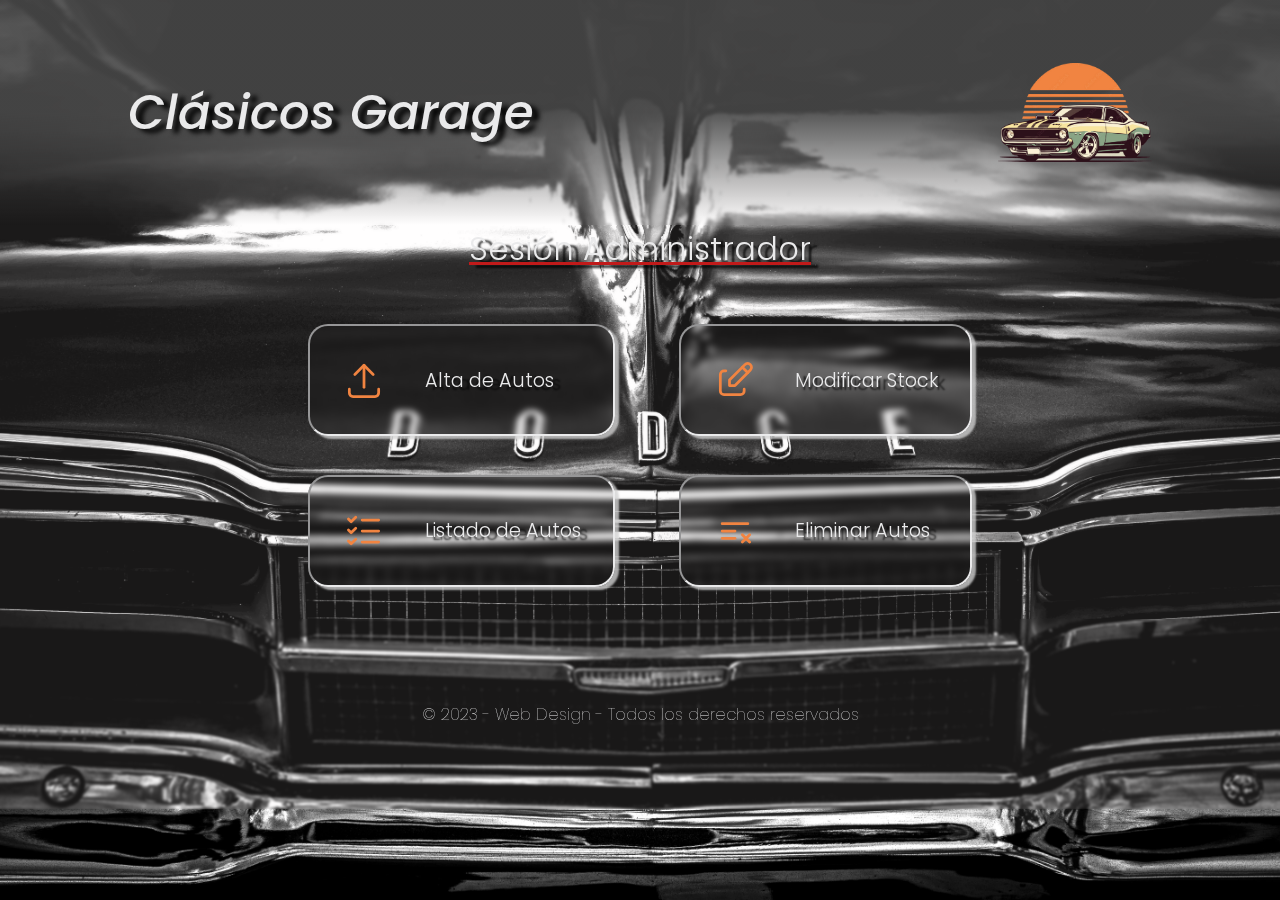
<file: index.html>
<!DOCTYPE html>
<html lang="es">

<head>
    <meta charset="UTF-8">
    <meta name="viewport" content="width=device-width, initial-scale=1.0">
    <title>Principal</title>
    <link rel="stylesheet" href="estilos.css">
    <link rel="icon" href="./static/img/CG.ico">
</head>

<body class="background">
    <header class="content">
        <p class="nombre">Clásicos Garage</p>
        <img class="logo" src="./static/img/Logo.png" alt="Logo">
    </header>
    <main class="content container">
        <div class="main_index">
            <h2 class="main_index_titulo">Sesión Administrador</h2>
            <section class="main_index_seccion">
                <ul class="main_index_tabla">
                    <li class="main_index_lista">
                        <a class="main_index_lista2" href="altas.html"><svg xmlns="http://www.w3.org/2000/svg"
                                class="icon icon-tabler icon-tabler-upload" width="44" height="44" viewBox="0 0 24 24"
                                stroke-width="1.5" stroke="#f18441" fill="none" stroke-linecap="round"
                                stroke-linejoin="round">
                                <path stroke="none" d="M0 0h24v24H0z" fill="none" />
                                <path d="M4 17v2a2 2 0 0 0 2 2h12a2 2 0 0 0 2 -2v-2" />
                                <path d="M7 9l5 -5l5 5" />
                                <path d="M12 4l0 12" />
                            </svg>Alta de Autos</a></li>
                    <li class="main_index_lista">
                        <a class="main_index_lista2" href="listado.html"><svg xmlns="http://www.w3.org/2000/svg"
                                class="icon icon-tabler icon-tabler-list-check" width="44" height="44"
                                viewBox="0 0 24 24" stroke-width="1.5" stroke="#f18441" fill="none"
                                stroke-linecap="round" stroke-linejoin="round">
                                <path stroke="none" d="M0 0h24v24H0z" fill="none" />
                                <path d="M3.5 5.5l1.5 1.5l2.5 -2.5" />
                                <path d="M3.5 11.5l1.5 1.5l2.5 -2.5" />
                                <path d="M3.5 17.5l1.5 1.5l2.5 -2.5" />
                                <path d="M11 6l9 0" />
                                <path d="M11 12l9 0" />
                                <path d="M11 18l9 0" />
                            </svg>Listado de Autos</a></li>
                </ul>
                <ul class="main_index_tabla">
                    <li class="main_index_lista">
                        <a class="main_index_lista2" href="modificaciones.html"><svg xmlns="http://www.w3.org/2000/svg"
                                class="icon icon-tabler icon-tabler-edit" width="44" height="44" viewBox="0 0 24 24"
                                stroke-width="1.5" stroke="#f18441" fill="none" stroke-linecap="round"
                                stroke-linejoin="round">
                                <path stroke="none" d="M0 0h24v24H0z" fill="none" />
                                <path d="M7 7h-1a2 2 0 0 0 -2 2v9a2 2 0 0 0 2 2h9a2 2 0 0 0 2 -2v-1" />
                                <path d="M20.385 6.585a2.1 2.1 0 0 0 -2.97 -2.97l-8.415 8.385v3h3l8.385 -8.415z" />
                                <path d="M16 5l3 3" />
                            </svg>Modificar Stock</a></li>
                    <li class="main_index_lista">
                        <a class="main_index_lista2" href="listadoEliminar.html"><svg xmlns="http://www.w3.org/2000/svg"
                                class="icon icon-tabler icon-tabler-playlist-x" width="44" height="44"
                                viewBox="0 0 24 24" stroke-width="1.5" stroke="#f18441" fill="none"
                                stroke-linecap="round" stroke-linejoin="round">
                                <path stroke="none" d="M0 0h24v24H0z" fill="none" />
                                <path d="M19 8h-14" />
                                <path d="M5 12h7" />
                                <path d="M12 16h-7" />
                                <path d="M16 14l4 4" />
                                <path d="M20 14l-4 4" />
                            </svg>Eliminar Autos</a></li>
                </ul>
            </section>
    </main>
    <footer class="content">
        <p class="copyright">© 2023 - Web Design - Todos los derechos reservados</p>
    </footer>
</body>

</html>
</file>
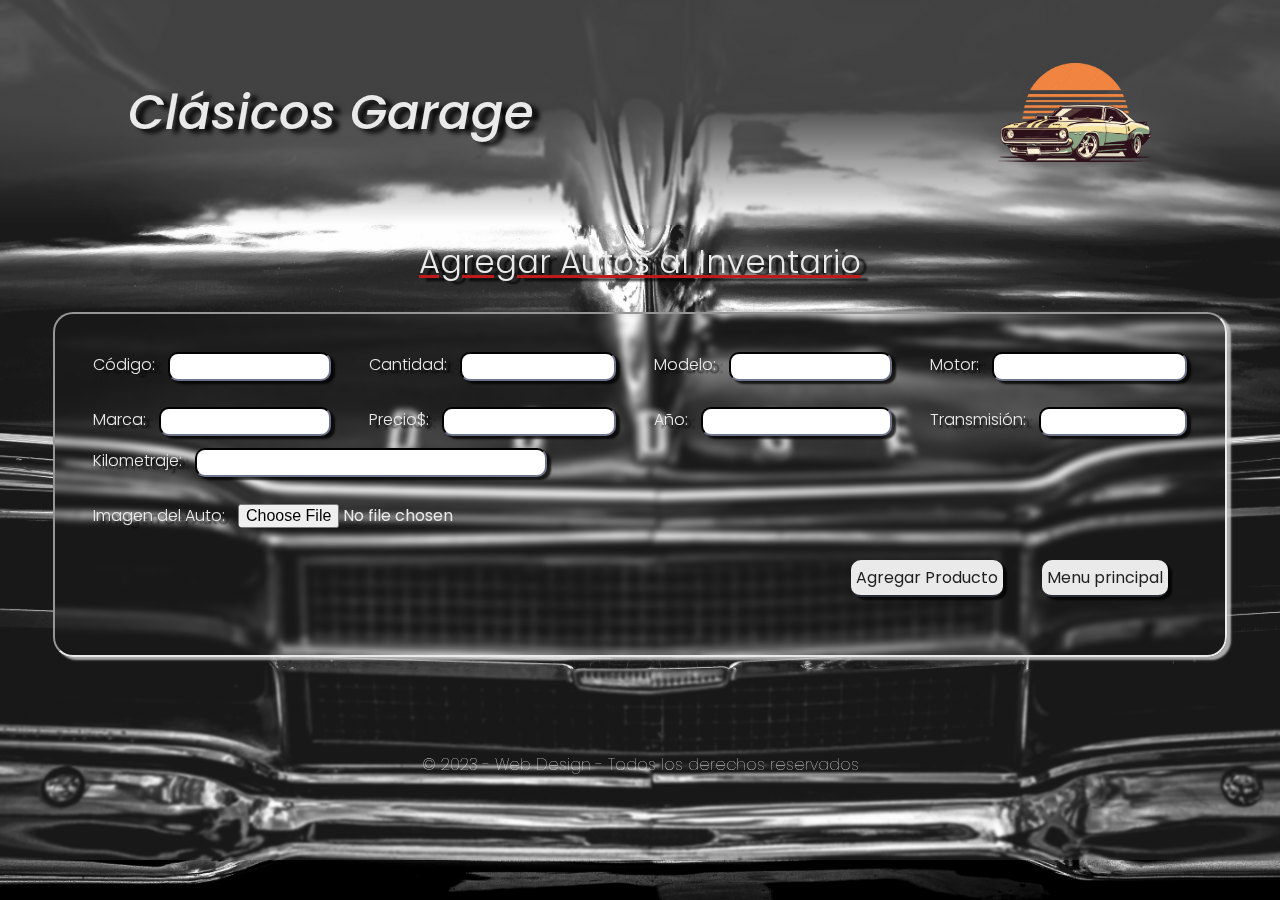
<file: altas.html>
<!DOCTYPE html>
<html lang="es">

<head>
    <meta charset="UTF-8">
    <meta http-equiv="X-UA-Compatible" content="IE=edge">
    <meta name="viewport" content="width=device-width, initial-scale=1.0">
    <title>Agregar Autos</title>
    <link rel="stylesheet" href="estilos.css">
    <link rel="icon" href="./static/img/CG.ico">
</head>

<body class="background">
    <header class="content">
        <p class="nombre">Clásicos Garage</p>
        <img class="logo" src="./static/img/Logo.png" alt="Logo">
    </header>
    <main class="content container">
        <div class="main_alta">
            <h1 class="main_index_titulo">Agregar Autos al Inventario</h1>
            <!--enctype="multipart/form-data" es necesario para enviar archivos al back.-->
            <form class="form_alta" id="formulario" enctype="multipart/form-data">
                <div class="form_alta_estilo">
                    <section class="form_alta_seccion">
                        <div class="form_alta_item">
                            <label class="form_alta_texto" for="codigo">Código:</label>
                            <input class="fomr_alta_input" type="text" id="codigo" name="codigo" required>
                        </div>
                        <div class="form_alta_item">
                            <label class="form_alta_texto" for="marca">Marca:</label>
                            <input class="fomr_alta_input" type="text" id="marca" name="marca" required>
                        </div>
                    </section>
                    <section class="form_alta_seccion">
                        <div class="form_alta_item">
                            <label class="form_alta_texto" for="cantidad">Cantidad:</label>
                            <input class="fomr_alta_input" type="number" id="cantidad" name="cantidad" required>
                        </div>
                        <div class="form_alta_item">
                            <label class="form_alta_texto" for="precio">Precio$:</label>
                            <input class="fomr_alta_input" type="number" id="precio" name="precio" required>
                        </div>
                    </section>
                    <section class="form_alta_seccion">
                        <div class="form_alta_item">
                            <label class="form_alta_texto" for="modeloAuto">Modelo:</label>
                            <input class="fomr_alta_input" type="text" id="modeloAuto" name="modelo" required>
                        </div>
                        <div class="form_alta_item">
                            <label class="form_alta_texto" for="anio">Año:</label>
                            <input class="fomr_alta_input" type="number" id="anio" name="anio" required>
                        </div>
                    </section>
                    <section class="form_alta_seccion">
                        <div class="form_alta_item">
                            <label class="form_alta_texto" for="motor">Motor:</label>
                            <input class="fomr_alta_input" type="text" id="motor" name="motor" required>
                        </div>
                        <div class="form_alta_item">
                            <label class="form_alta_texto" for="transmision">Transmisión:</label>
                            <input class="fomr_alta_input" type="text" id="transmision" name="transmision" required>
                        </div>
                    </section>
                </div>
                <section class="form_alta_seccion">
                    <div class="form_alta_item">
                        <label class="form_alta_texto" for="km">Kilometraje:</label>
                        <input class="form_alta_input2" type="number" id="km" name="km" required>
                    </div>
                    <div class="form_alta_item">
                        <label class="form_alta_texto" for="imagenAuto">Imagen del Auto:</label>
                        <input class="form_alta_input3" type="file" id="imagenAuto" name="imagen" required>
                    </div>
                </section>
                <section class="form_alta_botones">
                    <button class="form_alta_boton" type="submit">Agregar Producto</button>
                    <a class="form_alta_boton" href="index.html">Menu principal</a>
                </section>
            </form>
        </div>
    </main>
    <footer class="content">
        <p class="copyright">© 2023 - Web Design - Todos los derechos reservados</p>
    </footer>
    <script src="./altas.js"></script>
</body>

</html>
</file>
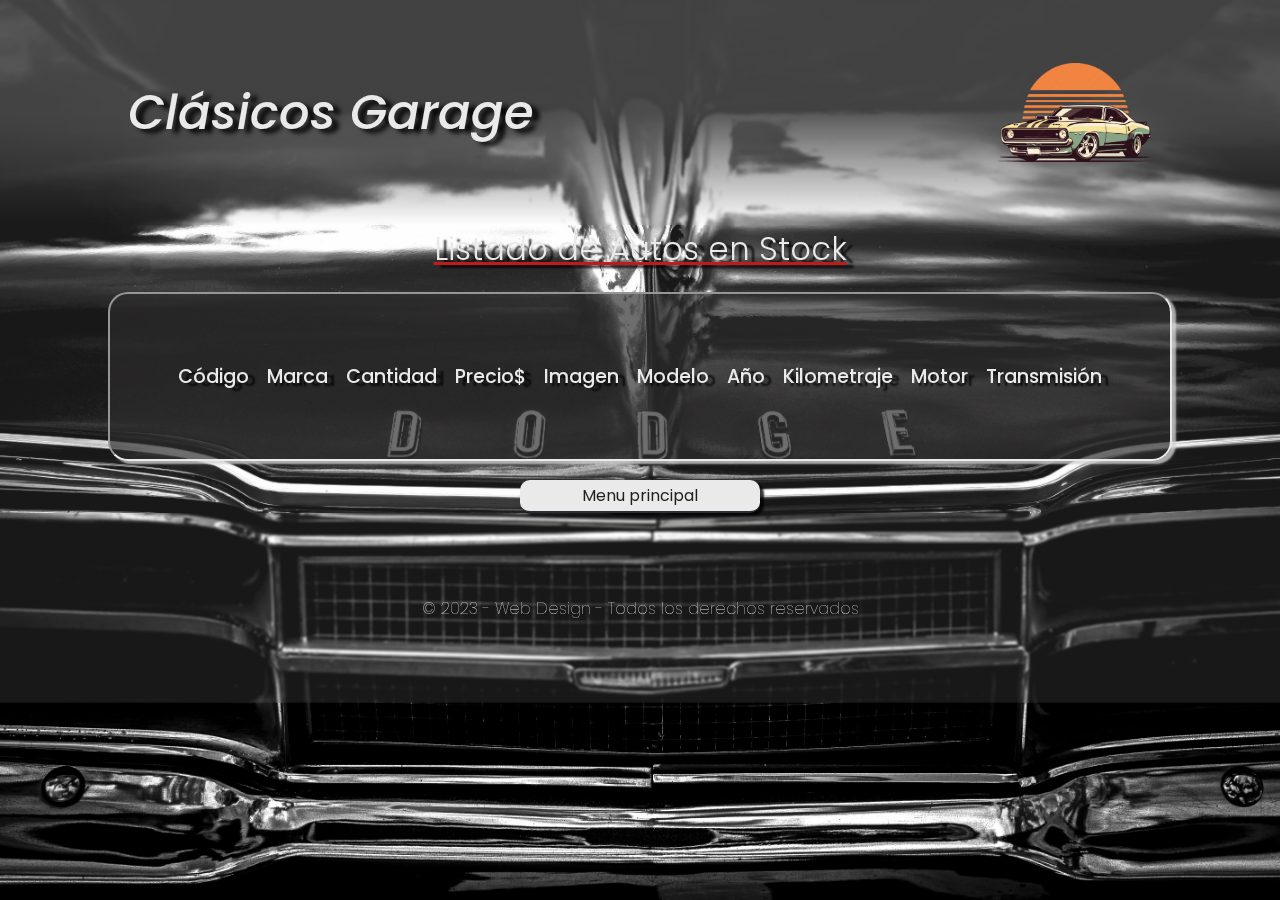
<file: listado.html>
<!DOCTYPE html>
<html lang="es">

<head>
    <meta charset="UTF-8">
    <meta http-equiv="X-UA-Compatible" content="IE=edge">
    <meta name="viewport" content="width=device-width, initial-scale=1.0">
    <title>Listado de Autos</title>
    <link rel="stylesheet" href="estilos.css">
    <link rel="icon" href="./static/img/CG.ico">
</head>

<body class="background">
    <header class="content">
        <p class="nombre">Clásicos Garage</p>
        <img class="logo" src="./static/img/Logo.png" alt="Logo">
    </header>
    <main class="content container main_list">
        <h1 class="main_index_titulo">Listado de Autos en Stock</h1>
        <table> <!-- Se crea una tabla para mostrar los productos. -->
            <thead> <!--Encabezado de la tabla con columnas para código, descripción, cantidad, precio y acciones.-->
                <tr>
                    <th>Código</th>
                    <th>Marca</th>
                    <th>Cantidad</th>
                    <th>Precio$</th>
                    <th>Imagen</th>
                    <th>Modelo</th>
                    <th>Año</th>
                    <th>Kilometraje</th>
                    <th>Motor</th>
                    <th>Transmisión</th>
                </tr>
            </thead>
            <tbody id="tablaAutos"> </tbody>
        </table>
        <div>
            <a class="form_mod1_boton container_boton" href="index.html">Menu principal</a>
        </div>
    </main>
    <footer class="content">
        <p class="copyright">© 2023 - Web Design - Todos los derechos reservados</p>
    </footer>
    <script src="./listado.js"></script>
</body>

</html>
</file>
<file: estilos.css>
@import url('https://fonts.googleapis.com/css2?family=Hind:wght@300;500&family=Poppins:wght@300;500&display=swap');

:root {
    /* + Paleta de Colores */
    --primary-solid: #280303;
    --secundary-solid: #640f0f;
    --transition-solid: #c01a1a;
    --dark-solid-1: #1F1F1F;
    --dark-solid-2: #2B2E37;
    --dark-solid-3: #3C3D3F;
    --light-font-solid: #eaeaeb;

    /* + Tipografia */
    --base-font-family: 'Hind', sans-serif;
    --alternative-font-family: 'Poppins', sans-serif;

    /* +Tamaño de Letra */
    --font-display: 3em;
    --font-jumbo: 2.4em;
    --font-xlarge: 2em;
    --font-large: 1.8em;
    --font-medium: 1.2em;
    --font-small: 1em;
    --font-xsmall: 0.8em;

    /* + Espaciado */
    --spacing-240: 24rem;
    --spacing-200: 20rem;
    --spacing-180: 18rem;
    --spacing-160: 16rem;
    --spacing-130: 13rem;
    --spacing-100: 10rem;
    --spacing-68: 6.8rem;
    --spacing-36: 3.6rem;
    --spacing-28: 2.8rem;
    --spacing-24: 2.4rem;
    --spacing-20: 2rem;
    --spacing-16: 1.6rem;
    --spacing-12: 1.2rem;
    --spacing-8: 0.8rem;
}

* {
    margin: 0;
    padding: 0;
    box-sizing: border-box;
}

*::before {
    margin: 0;
    padding: 0;
    box-sizing: border-box;
}

*::after {
    margin: 0;
    padding: 0;
    box-sizing: border-box;
}

html {
    font-family: var(--base-font-family);
    color: var(--light-font-solid);
}

body {
    margin: 0;
    padding: 0;
}

.background {
    background-image: url(./static/img/pexels-jean-marc-bonnel-19227073.jpg);
    background-color: transparent;
    background-position: center;
    background-repeat: no-repeat;
    background-size: cover;
    position: relative;
    background-attachment: fixed;
    top: 0;
    left: 0;
    z-index: 0;
}

.background::before {
    content: '';
    background-color: rgb(249, 246, 246);
    width: 100%;
    height: 100%;
    position: absolute;
    top: 0;
    left: 0;
    backdrop-filter: blur(1px);
    opacity: 0.1;
}

a {
    text-decoration: none;
    font-family: inherit;
    color: inherit;
}

ul, li {
    list-style-type: none;
}

img {
    width: 100%;
}

.container {
    max-width: 1200px;
    margin: 0 auto;
}

.content {
    position: relative;
    z-index: 2;
}

/* + HEADER */

header {
    display: flex;
    justify-content: space-between;
    align-items: center;
    padding: 7vh 10vw;
    backdrop-filter: blur(1px);
    background: linear-gradient(0deg, rgba(16, 17, 18, 0) 0%, rgba(70, 70, 70, 0.904) 50%);
}

.nombre {
    font-family: var(--alternative-font-family);
    font-size: var(--font-display);
    font-weight: 500;
    font-style: italic;
    text-shadow: 7px 4px 5px #000000;
}

.logo {
    width: 15%;
    transition: transform 0.7s ease;
}

.logo:hover {
    transform: scale(1.3);
}

/* + MAIN LOGIN*/
.estilo_main {
    display: grid;
    grid-template-columns: 30% 70%;
    padding: var(--spacing-24);
}

.form_login {
    display: flex;
    flex-direction: column;
    flex-wrap: wrap;
    /* align-items: center; */
    justify-content: space-between;
    gap: var(--spacing-8);
    padding: var(--spacing-12);
    border: inset 2px var(--light-font-solid);
    border-radius: 20px;
    box-shadow: 4px 3px 2px #d3d3d3c8;
    backdrop-filter: blur(3px);
}

.form_login_nombre {
    font-size: var(--font-large);
    font-weight: 300;
    text-shadow: 4px 3px 2px #000000c8;
    text-decoration: line-through;
    text-decoration-line: underline;
    text-decoration-color: var(--transition-solid);
    padding: var(--spacing-8);
    text-align: center;
}

.form_login_input {
    display: flex;
}

.form_login_input_estilo {
    font-family: var(--alternative-font-family);
    font-size: medium;
    padding: 8px;
    width: 100%;
    box-sizing: content-box;
    border: inset #2B2E37 2px;
    border-radius: 10px;
    box-shadow: 4px 3px 2px #000000c8;
}

.form_login_boton {
    display: flex;
    flex-direction: column;
    width: 50%;
    align-items: center;
    padding: 5px 5px;
    font-family: var(--alternative-font-family);
    font-weight: 400;
    font-size: var(--font-small);
    box-sizing: border-box;
    border: none;
    border-bottom: 2px solid var(--dark-solid-2);
    border-radius: 10px;
    cursor: pointer;
    transition: all .2s ease-in-out;
    box-shadow: 4px 3px 2px #000000c8;
}


.form_login_boton:hover {
    color: var(--light-font-solid);
    background-color: var(--secundary-solid);
}

.eslogan_login {
    display: flex;
    flex-wrap: wrap;
    align-content: end;
    justify-content: end;
    padding: var(--spacing-20) var(--spacing-36) var(--spacing-26) var(--spacing-12);
}

.eslogan_login_estilo {
    font-family: var(--alternative-font-family);
    font-size: var(--font-xlarge);
    font-weight: 400;
    color: #fff;
    text-align: end;
    text-shadow: 4px 3px 2px #000000c8;
}

/* + FOOTER */

footer {
    padding: 9.2vh 5vw;
    backdrop-filter: blur(1px);
}

.copyright{
    font-family: var(--alternative-font-family);
    font-size: var(--font-small);
    text-align: center;
    font-weight: 100;
}

/* + INDEX */

.main_index{
    display: grid;
    grid-template-columns: repeat(1, 2fr);
    gap: var(--spacing-12);
}

.main_index_titulo{
    font-family: var(--alternative-font-family);
    font-weight: 300;
    font-size: var(--font-xlarge);
    text-align: center;
    text-shadow: 7px 3px 2px #000000c8;
    text-decoration: line-through;
    text-decoration-line: underline;
    text-decoration-color: var(--transition-solid);
}

.main_index_seccion{
    display: flex;
    flex-wrap: wrap;
    /* align-items: center; */
    justify-content: center;
}

.main_index_tabla{
    display: flex;
    flex-direction: column;
    gap: var(--spacing-24);
    padding: var(--spacing-20);
}

.main_index_lista{
    display: flex;
    flex-wrap: nowrap;
    gap: var(--spacing-24);
    padding: var(--spacing-20);
    border: inset 2px var(--light-font-solid);
    border-radius: 20px;
    box-shadow: 4px 3px 2px #d3d3d3c8;
    backdrop-filter: blur(3px);
    transition: transform 0.5s ease;
}

.main_index_lista2{
    display: flex;
    gap: var(--spacing-24);
    align-items: center;
    box-sizing: border-box;
    width: 100%;
    font-family: var(--alternative-font-family);
    text-align: justify;
    font-weight: 300;
    font-size: var(--font-medium);
    text-shadow: 7px 3px 2px #000000c8;
}

.main_index_lista:hover{
    transform: scale(1.2);
}

/* + ALTAS */

.main_alta{
    display: flex;
    flex-direction: column;
    gap: var(--spacing-16);
    align-items: center;
    padding: var(--spacing-8);
}

.form_alta{
    display: flex;
    flex-direction: column;
    gap: var(--spacing-8);
    padding: var(--spacing-24);
    border: inset 2px var(--light-font-solid);
    border-radius: 20px;
    box-shadow: 4px 3px 2px #d3d3d3c8;
    backdrop-filter: blur(3px);
}

.form_alta_estilo{
    display: flex;
    gap: var(--spacing-24);
}

.form_alta_seccion{
    display: flex;
    flex-direction: column;
    gap: var(--spacing-16);
    /* align-items: start;
    justify-content: space-around; */
}

.form_alta_item{
    display: flex;
    gap: var(--spacing-8);
}

.form_alta_texto{
    font-family: var(--alternative-font-family);
    font-size: var(--font-small);
    font-weight: 300;
    text-shadow: 7px 3px 2px #000000c8;
}

.fomr_alta_input{
    width: 100%;
    font-family: var(--alternative-font-family);
    font-size: medium;
    padding: 0 1rem;
    border: inset #2B2E37 2px;
    border-radius: 10px;
    box-shadow: 4px 3px 2px #000000c8;
}

.form_alta_input2{
    font-family: var(--alternative-font-family);
    font-size: medium;
    padding: 0 1rem ;
    border: inset #2B2E37 2px;
    border-radius: 10px;
    box-shadow: 4px 3px 2px #000000c8;
}

.form_alta_input3{
    font-family: var(--alternative-font-family);
    font-size: medium;
    border-radius: 5px;
}

.form_alta_botones{
    display: flex;
    gap: var(--spacing-24);
    padding: var(--spacing-12);
    justify-content: end;
}

.form_alta_boton{
    display: flex;
    flex-direction: column;
    background-color: var(--light-font-solid);
    color: var(--dark-solid-1);
    align-items: center;
    padding: 5px 5px;
    font-family: var(--alternative-font-family);
    font-weight: 400;
    font-size: var(--font-small);
    box-sizing: border-box;
    border: none;
    border-bottom: 2px solid var(--dark-solid-2);
    border-radius: 10px;
    cursor: pointer;
    transition: all .2s ease-in-out;
    box-shadow: 4px 3px 2px #000000c8;
}

.form_alta_boton:hover{
    background-color: var(--secundary-solid);
    color: var(--light-font-solid);
}

/* + MODIFICACIONES */
.main_mod{
    display: flex;
    flex-direction: column;
    gap: var(--spacing-16);
    align-items: center;
    padding: var(--spacing-16);
}

.form_mod1{
    display: flex;
    flex-direction: column;
    gap: var(--spacing-8);
    padding: var(--spacing-20);
    border: inset 2px var(--light-font-solid);
    border-radius: 20px;
    box-shadow: 4px 3px 2px #d3d3d3c8;
    backdrop-filter: blur(3px);
}

.form_mod1_texto{
    font-family: var(--alternative-font-family);
    font-size: var(--font-medium);
    font-weight: 300;
    text-shadow: 7px 3px 2px #000000c8;    
}

.form_mod1_input{
    width: 100%;
    font-family: var(--alternative-font-family);
    font-size: medium;
    padding: 0 1rem;
    border: inset #2B2E37 2px;
    border-radius: 10px;
    box-shadow: 4px 3px 2px #000000c8;
}

.form_mod1_boton{
    display: flex;
    flex-direction: column;
    background-color: var(--light-font-solid);
    color: var(--dark-solid-1);
    align-items: center;
    padding: 3px;
    font-family: var(--alternative-font-family);
    font-weight: 400;
    font-size: var(--font-small);
    box-sizing: border-box;
    border: none;
    border-bottom: 2px solid var(--dark-solid-2);
    border-radius: 10px;
    cursor: pointer;
    transition: all .2s ease-in-out;
    box-shadow: 4px 3px 2px #000000c8;
}

.form_mod1_boton:hover{
    background-color: var(--secundary-solid);
    color: var(--light-font-solid);
}

.form_mod1_estilo{
    display: flex;
    flex-direction: column;
    gap: var(--spacing-8);
}

.imagenVieja, .imagenNueva{
    display: flex;
    flex-direction: column;
    gap: var(--spacing-8);
    place-items: center;
    margin: auto;
    width: 50%;
    border-radius: 5px;
    box-shadow: 7px 4px 5px #9196a0;
}

/* + LISTADO */
.main_list{
    display: flex;
    flex-direction: column;
    gap: var(--spacing-12);
}

table{
    display: table-cell;
    margin: 0 auto;
    box-sizing: border-box;
    padding: var(--spacing-36);
    border: inset 2px var(--light-font-solid);
    border-radius: 20px;
    box-shadow: 4px 3px 2px #d3d3d3c8;
    /* backdrop-filter: blur(4px); */
    align-items: center;
    justify-content: center;
    background-color: #2d2c2caf;
}

th, td{
    text-align: center;
    padding: 0.5rem;
    font-family: var(--alternative-font-family);
    font-weight: 300;
    font-size: var(--font-medium);
    text-shadow: 7px 3px 2px #000000c8;
}

th{
    font-weight: 500;
}


#img_auto{
    border-radius: 5px;
    box-shadow: 4px 3px 2px #d3d3d348;
}

.container_boton{
    max-width: 20%;
    margin: 0 auto;
    box-sizing: border-box;
    align-items: center;
}

/* + ELIMINACION */
.form_elim_boton{
    font-size: var(--font-xsmall);
    background-color: var(--light-font-solid);
    color: var(--dark-solid-1);
    padding: 3px;
    font-family: var(--alternative-font-family);
    font-weight: 400;
    box-sizing: border-box;
    border: none;
    border-bottom: 2px solid var(--dark-solid-2);
    border-radius: 10px;
    cursor: pointer;
    transition: all .2s ease-in-out;
    box-shadow: 4px 3px 2px #000000c8;
}

.form_elim_boton:hover{
    background-color: var(--secundary-solid);
    color: var(--light-font-solid);
}
</file>
